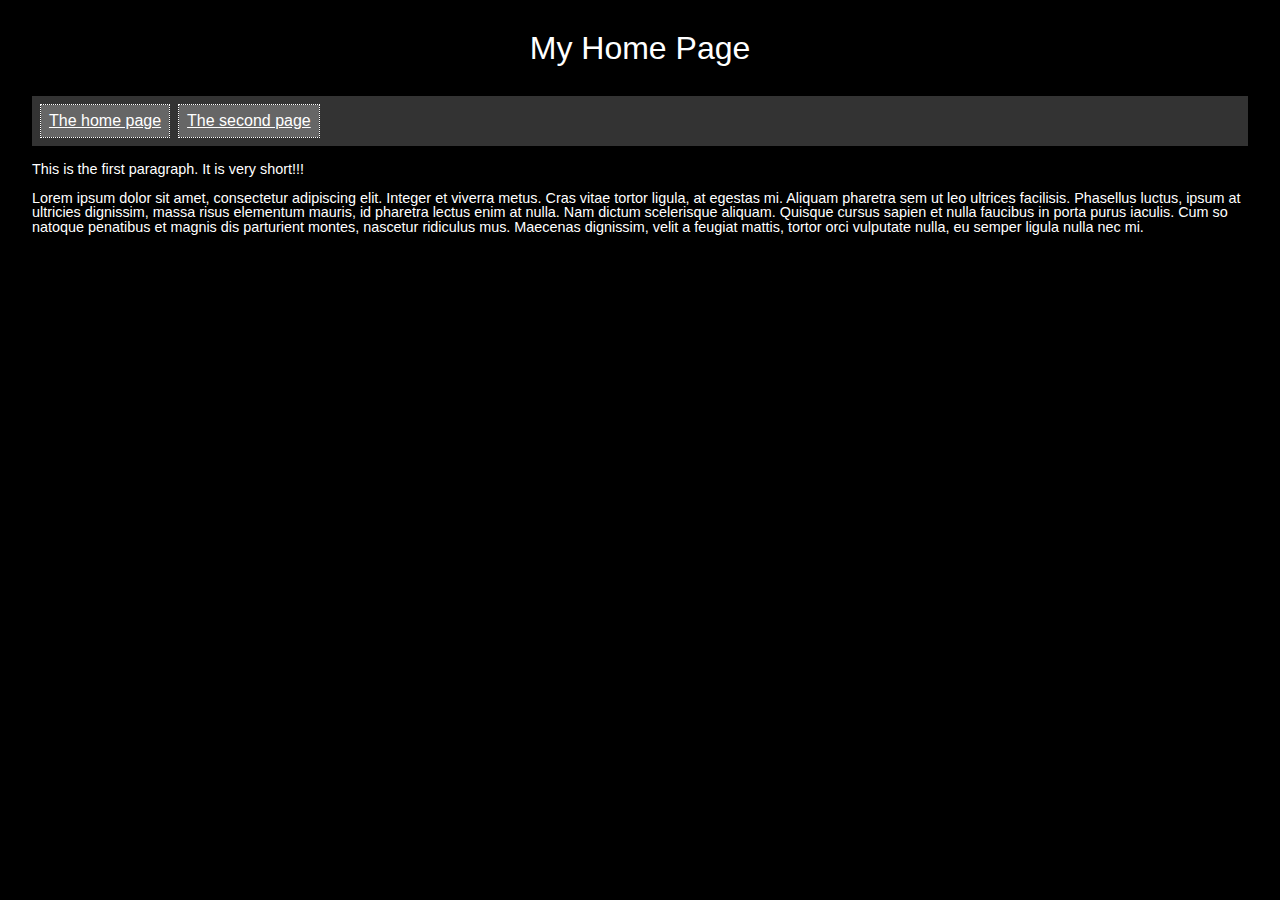
<file: index.html>
<!DOCTYPE html PUBLIC "-//W3C//DTD XHTML 1.0 Transitional//EN"
 "http://www.w3.org/TR/xhtml1/DTD/xhtml1-transitional.dtd">
<html xmlns="http://www.w3.org/1999/xhtml">
 <head>

  <title>The home page</title>

  <link rel="stylesheet" href="style.css" type="text/css" />

 </head>
 <body>

  <h1 align="center">My Home Page</h1>

  <div class='nav'>
     <ul>
       <li><a href="index.html">The home page</a></li>
       <li><a href="second.html">The second page</a></li>
     </ul>
     <div class='clear'></div>
  </div>

  <p>
    This is the first paragraph. It is very short!!!
  </p>

  <p>
  Lorem ipsum dolor sit amet, consectetur adipiscing elit. Integer et viverra metus. Cras vitae tortor ligula, at egestas mi. Aliquam pharetra sem ut leo ultrices facilisis. Phasellus luctus, ipsum at ultricies dignissim, massa risus elementum mauris, id pharetra lectus enim at nulla. Nam dictum scelerisque aliquam. Quisque cursus sapien et nulla faucibus in porta purus iaculis. Cum so natoque penatibus et magnis dis parturient montes, nascetur ridiculus mus. Maecenas dignissim, velit a feugiat mattis, tortor orci vulputate nulla, eu semper ligula nulla nec mi.
  </p>

 </body>
</html>
</file>
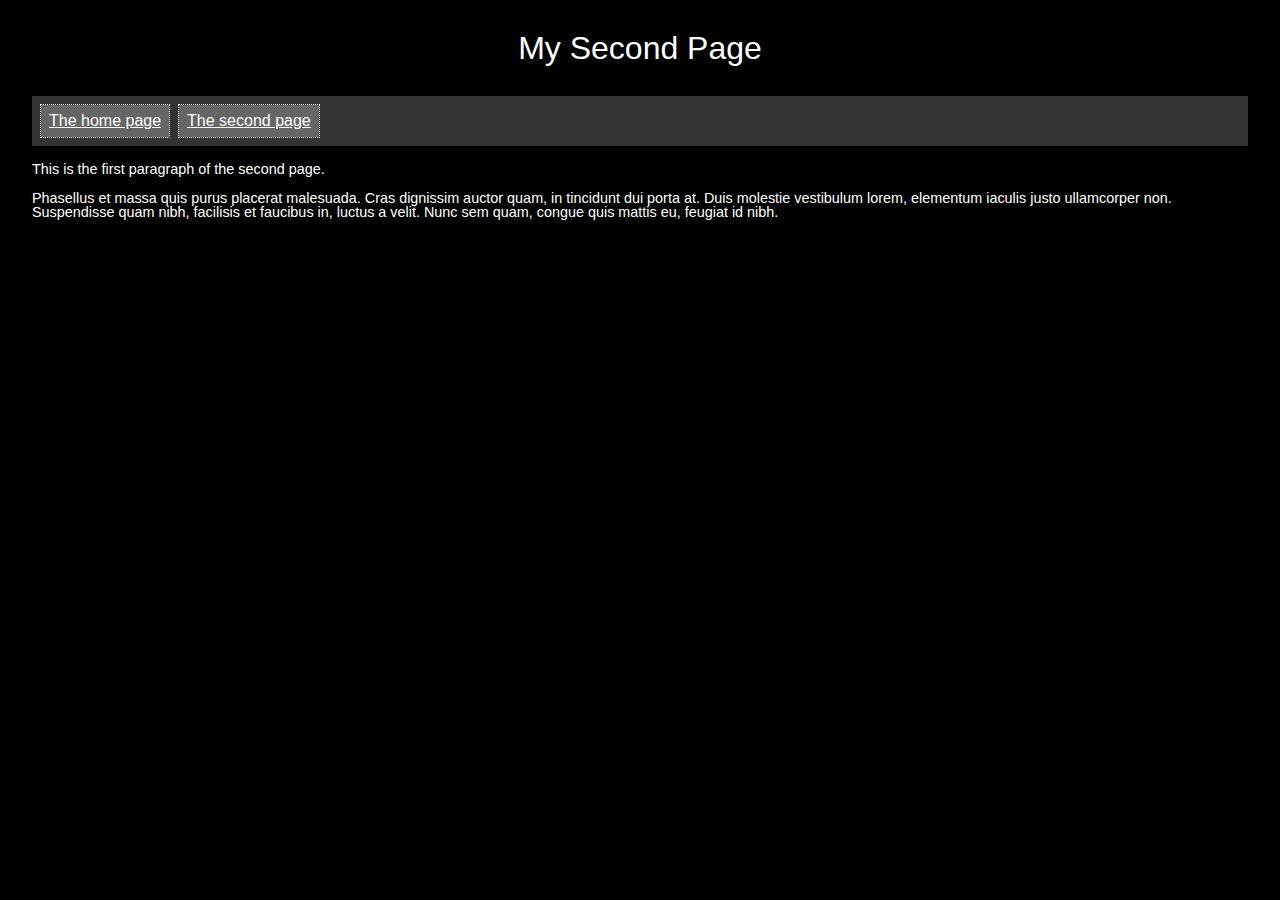
<file: second.html>
<!DOCTYPE html PUBLIC "-//W3C//DTD XHTML 1.0 Transitional//EN"
 "http://www.w3.org/TR/xhtml1/DTD/xhtml1-transitional.dtd">
<html xmlns="http://www.w3.org/1999/xhtml">
 <head>

  <title>The Second Page</title>

  <link rel="stylesheet" href="style.css" type="text/css" />

 </head>
 <body>

  <h1 align="center">My Second Page</h1>

  <div class='nav'>
     <ul>
       <li><a href="index.html">The home page</a></li>
       <li><a href="second.html">The second page</a></li>
     </ul>
     <div class='clear'></div>
  </div>

  <p>
    This is the first paragraph of the second page.
  </p>
  <p>
    Phasellus et massa quis purus placerat malesuada. Cras dignissim auctor quam, in tincidunt dui porta at. Duis molestie vestibulum lorem, elementum iaculis justo ullamcorper non. Suspendisse quam nibh, facilisis et faucibus in, luctus a velit. Nunc sem quam, congue quis mattis eu, feugiat id nibh.
  </p>
 </body>
</html>
</file>
<file: style.css>
/* http://meyerweb.com/eric/tools/css/reset/ 
   v2.0 | 20110126
   License: none (public domain)
*/

html, body, div, span, applet, object, iframe,
h1, h2, h3, h4, h5, h6, p, blockquote, pre,
a, abbr, acronym, address, big, cite, code,
del, dfn, em, img, ins, kbd, q, s, samp,
small, strike, strong, sub, sup, tt, var,
b, u, i, center,
dl, dt, dd, ol, ul, li,
fieldset, form, label, legend,
table, caption, tbody, tfoot, thead, tr, th, td,
article, aside, canvas, details, embed, 
figure, figcaption, footer, header, hgroup, 
menu, nav, output, ruby, section, summary,
time, mark, audio, video {
    margin: 0;
    padding: 0;
    border: 0;
    font-size: 100%;
    font: inherit;
    vertical-align: baseline;
}
/* HTML5 display-role reset for older browsers */
article, aside, details, figcaption, figure, 
footer, header, hgroup, menu, nav, section {
    display: block;
}
body {
    line-height: 1;
}
ol, ul {
    list-style: none;
}
blockquote, q {
    quotes: none;
}
blockquote:before, blockquote:after,
q:before, q:after {
    content: '';
    content: none;
}
table {
    border-collapse: collapse;
    border-spacing: 0;
}


/*
My Styles Here!
*/
.clear {
    clear:both;
}

body {
    background-color: #000;
    color: #fff;
    font-family: Verdana, Arial, sans-serif;
    padding: 2em;
}

h1 {
    font-size: 2em;
    margin-bottom: 1em;
}
p {
    font-size: 0.9em;
    margin-bottom: 1em;
}

div.nav {
    margin: 1em 0;
    background-color: #333;
    padding: 0.5em;
}
div.nav ul {
    clear: both;
}
div.nav ul li {
    float: left;
    margin: 0 0.5em 0 0;
    border: 1px dotted #fff;
}
div.nav ul li a {
    display: block;
    padding: 0.5em;
    background-color: #666;
    color: #fff;
}
</file>
